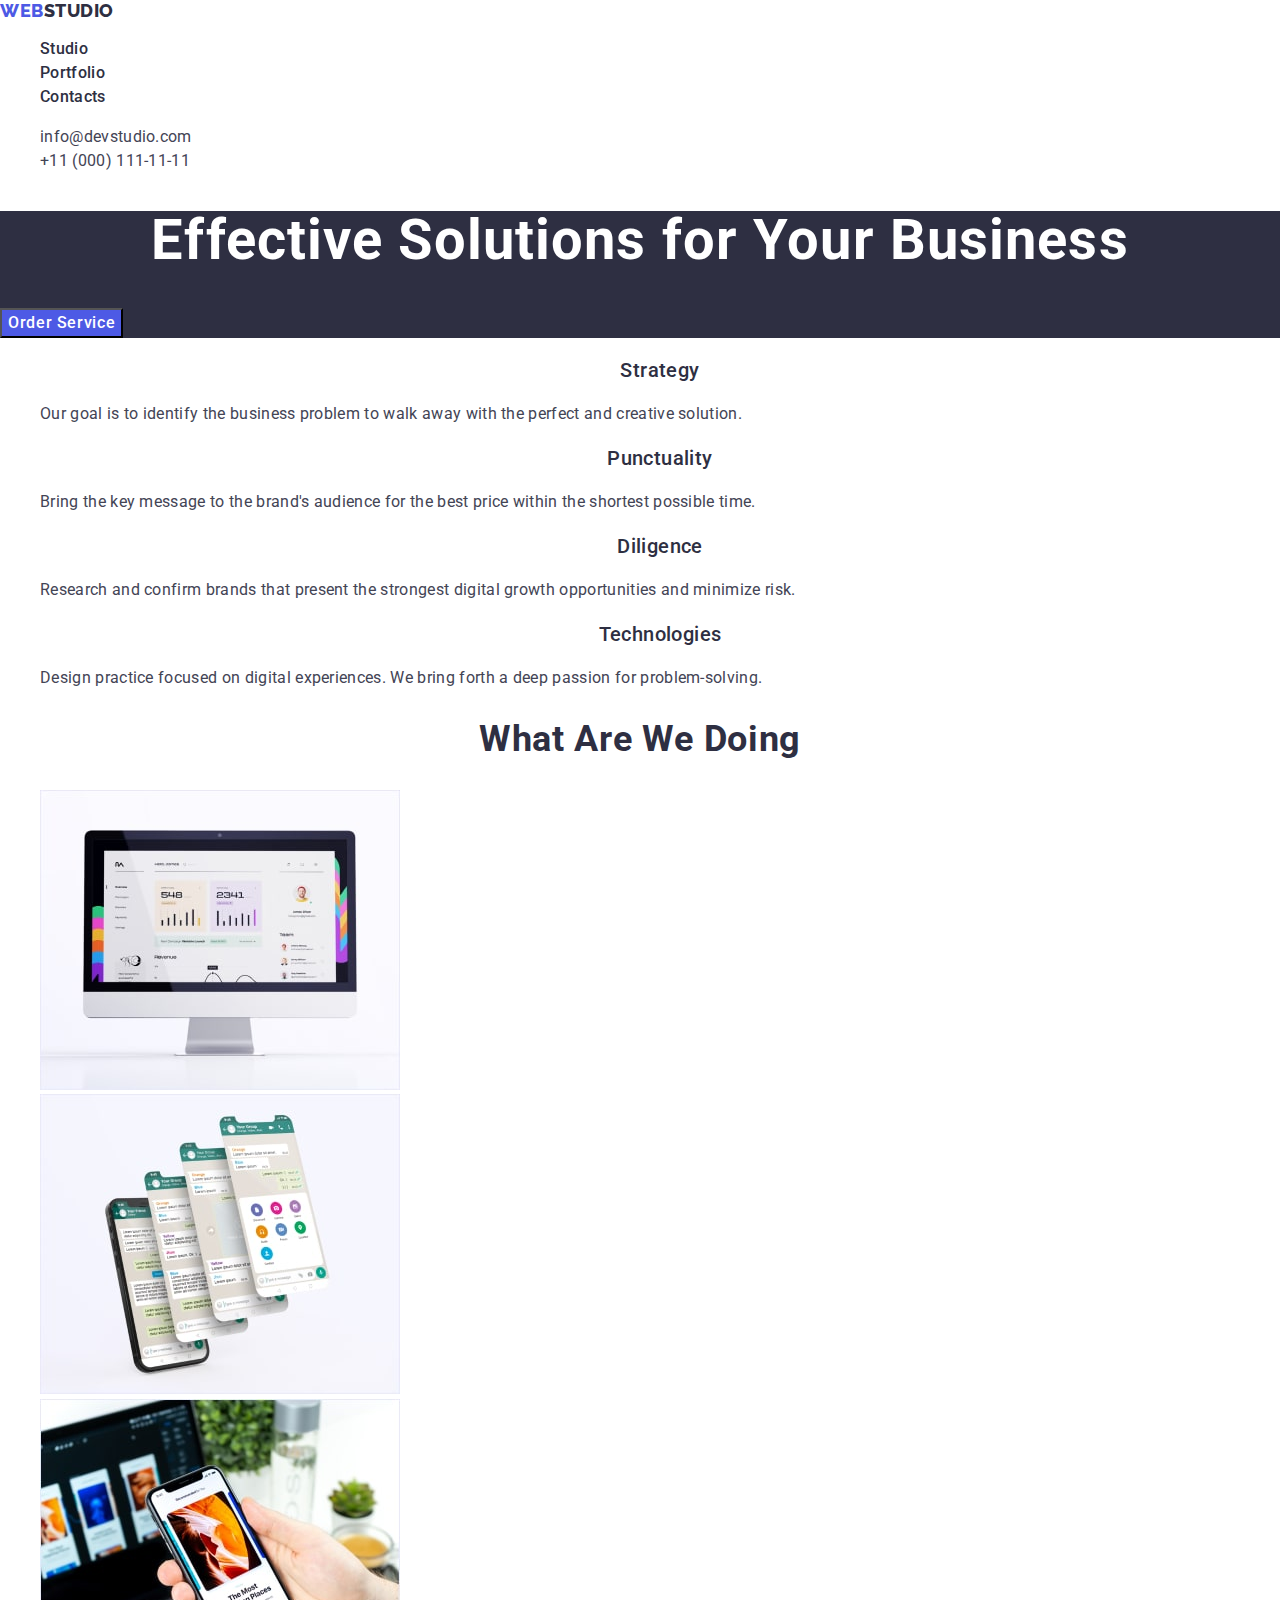
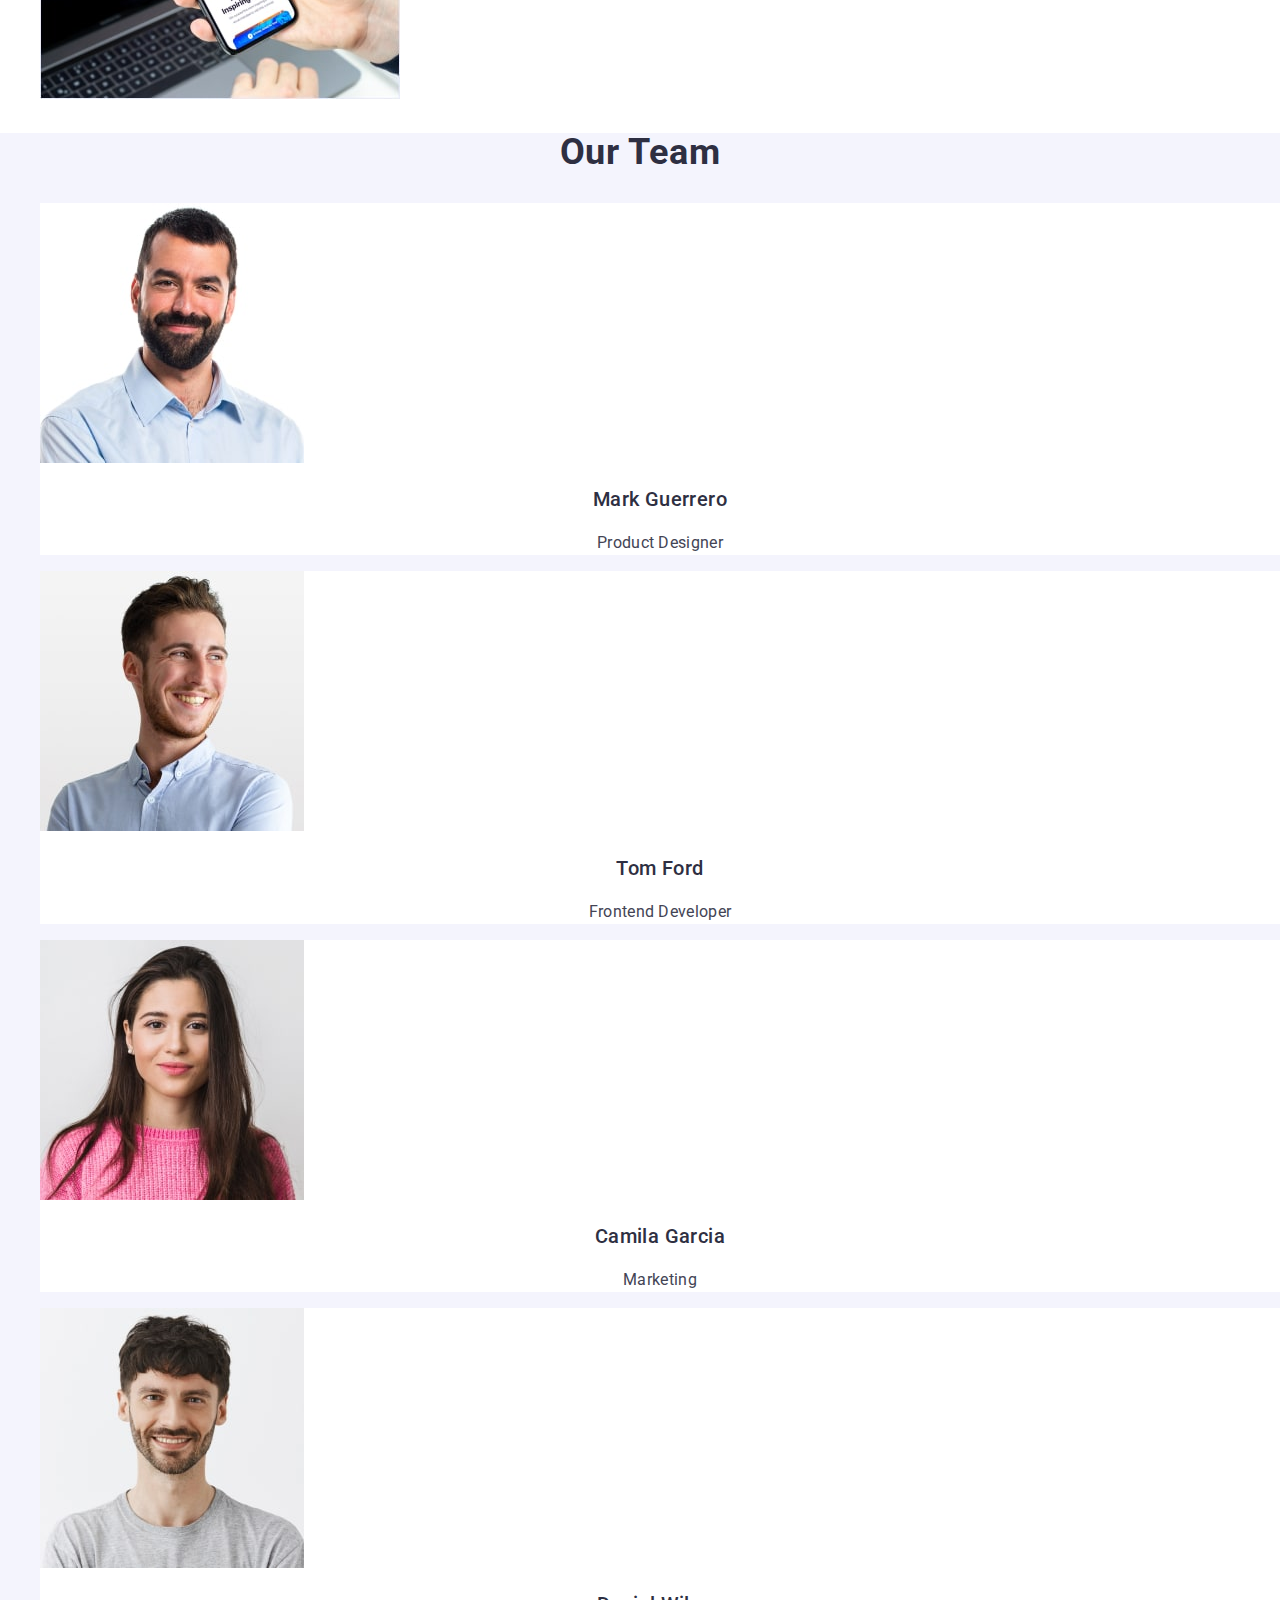
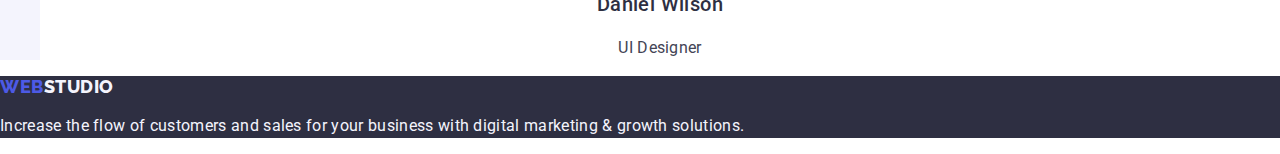
<file: index.html>
<!DOCTYPE html>
<html lang="en">

    <head>
        <meta charset="UTF-8">
        <meta http-equiv="X-UA-Compatible" content="IE=edge">
        <meta name="viewport" content="width=device-width, initial-scale=1.0">
        <title>Web Studio</title>
        <link rel="preconnect" href="https://fonts.googleapis.com">
        <link rel="preconnect" href="https://fonts.gstatic.com" crossorigin>
        <link href="https://fonts.googleapis.com/css2?family=Raleway:wght@800&family=Roboto:wght@400;500;700;900&display=swap"
            rel="stylesheet">
        <link rel="stylesheet" href="https://cdn.jsdelivr.net/npm/modern-normalize@2.0.0/modern-normalize.min.css">
        <link rel="stylesheet" href="./css/styles.css">
    </head>

    <body>
        <header class="header">
            <nav>
                <a href="./index.html" class="header-logo link">
                    Web<span class="header-logo-last">Studio</span>
                </a>
                <ul class="list">
                    <li><a href="./index.html" class="header-list-item link">Studio</a></li>
                    <li><a href="./portfolio.html" class="header-list-item link">Portfolio</a></li>
                    <li><a href="" class="header-list-item link">Contacts</a></li>
                </ul>
            </nav>

            <address class="header-address">
                <ul class="list">
                    <li><a href="mailto:info@devstudio.com" class="header-address link">info@devstudio.com</a></li>
                    <li><a href="tel:+110001111111" class="header-address link">+11 (000) 111-11-11</a></li>
                </ul>
            </address>
        </header>
        
        <main>
            <section class="hero">
                <h1 class="hero-title">Effective Solutions for Your Business</h1>
                <button type="button" class="hero-bottom-text">Order Service</button>
            </section>

            <section>
                <h2 class="feature-list-head" hidden>Solutions</h2>
                <ul class="list">
                    <li>
                        <h3 class="feature-list-head">Strategy</h3>
                        <p class="feature-item">
                            Our goal is to identify the business problem to walk away with the perfect and creative solution.
                        </p>
                    </li>

                    <li>
                        <h3 class="feature-list-head">Punctuality</h3>
                        <p class="feature-item">
                            Bring the key message to the brand's audience for the best price within the shortest possible time.
                        </p>
                    </li>

                    <li>
                        <h3 class="feature-list-head">Diligence</h3>
                        <p class="feature-item">
                            Research and confirm brands that present the strongest digital growth opportunities and minimize risk.
                        </p>
                    </li>

                    <li>
                        <h3 class="feature-list-head">Technologies</h3>
                        <p class="feature-item">
                            Design practice focused on digital experiences. We bring forth a deep passion for problem-solving.
                        </p>
                    </li>
                </ul>
            </section>

            <section>
                <h2 class="img-head">What are we doing</h2>
                <ul class="list">
                    <li>
                        <img src="./images/doing/doing1.jpg" alt="Desktop" width="360" height="300" />
                    </li>

                    <li>
                        <img src="./images/doing/doing2.jpg" alt="App for Mobile" width="360" height="300" />
                    </li>

                    <li >
                        <img src="./images/doing/doing3.jpg" alt="Laptop" width="360" height="300" />
                    </li>
                </ul>
            </section>

            <section class="team">
                <h2 class="team-head">Our Team</h2>
                <ul class="list">
                    <li class="team-list">
                        <img src="./images/team/team1.jpg" alt="Mark Guerrero" width="264" height="260" />
                        <h3 class="team-h">Mark Guerrero</h3>
                        <p class="team-p">Product Designer</p>
                    </li>

                    <li class="team-list">
                        <img src="./images/team/team2.jpg" alt="Tom Ford" width="264" height="260" />
                        <h3 class="team-h">Tom Ford</h3>
                        <p class="team-p">Frontend Developer</p>
                    </li>

                    <li class="team-list">
                        <img src="./images/team/team3.jpg" alt="Camila Garcia" width="264" height="260" />
                        <h3 class="team-h">Camila Garcia</h3>
                        <p class="team-p">Marketing</p>
                    </li>
                    
                    <li class="team-list">
                        <img src="./images/team/team4.jpg" alt="Daniel Wilson" width="264" height="260" />
                        <h3 class="team-h">Daniel Wilson</h3>
                        <p class="team-p">UI Designer</p>
                    </li>
                </ul>
            </section>
        </main>
        
        <footer class="footer">
            <a href="./index.html" class="footer-logo link">
                Web<span class="footer-logo-last">Studio</span>
            </a>
            <p class="footer-title">
                Increase the flow of customers and sales for your business with digital marketing & growth solutions.
            </p>
        </footer>
    </body>
</html>
</file>
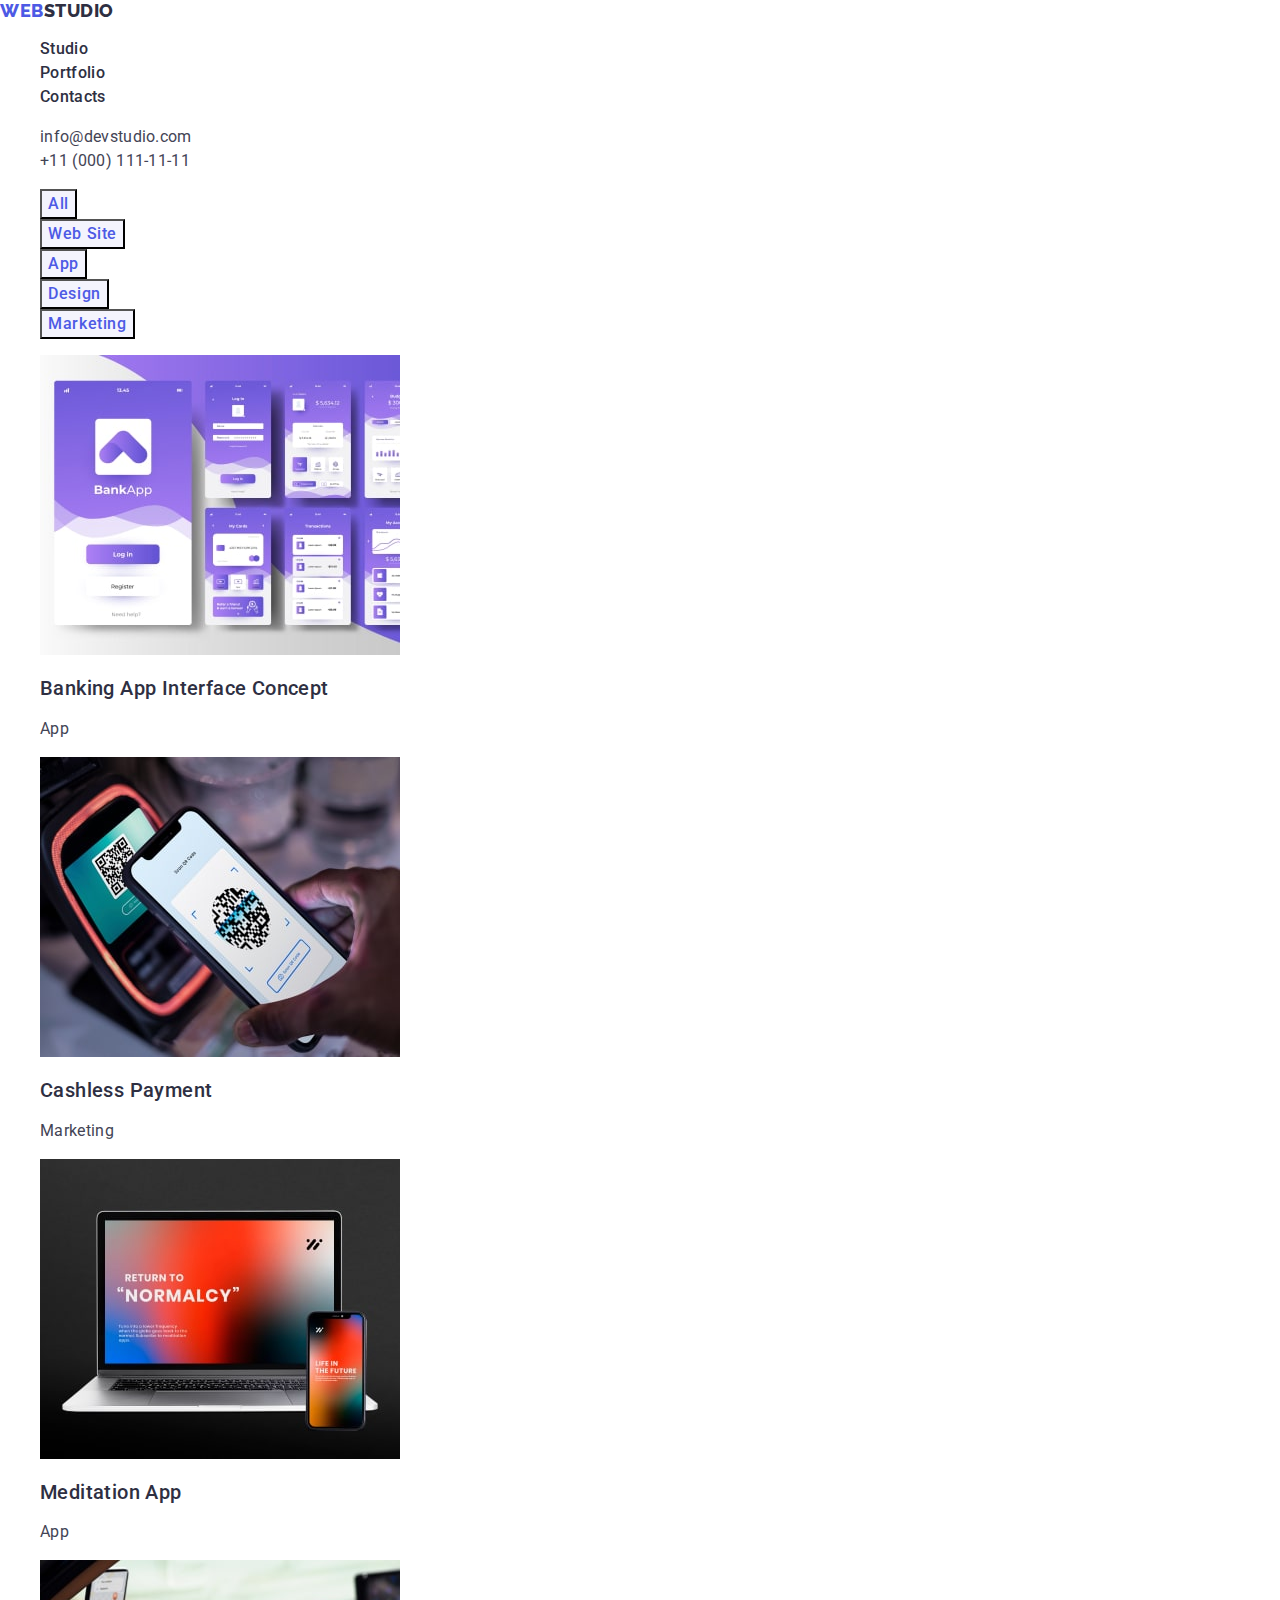
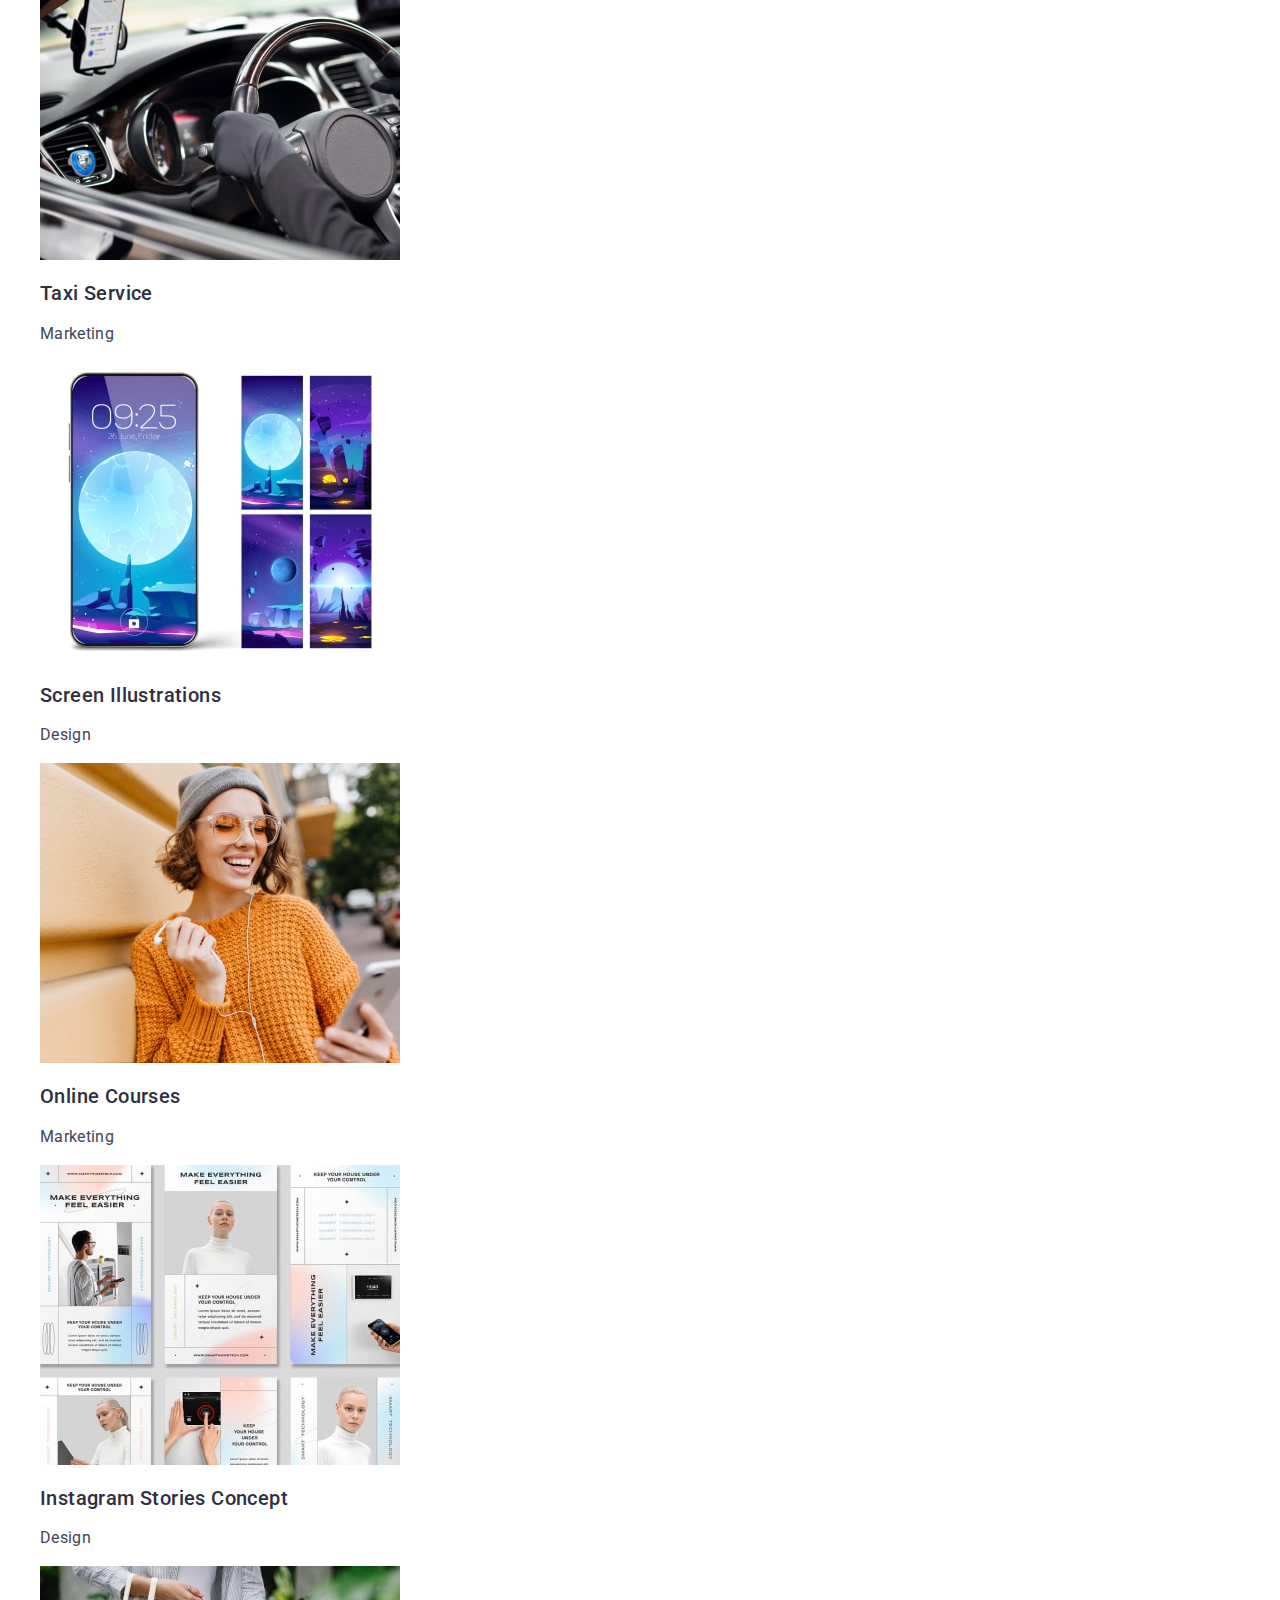
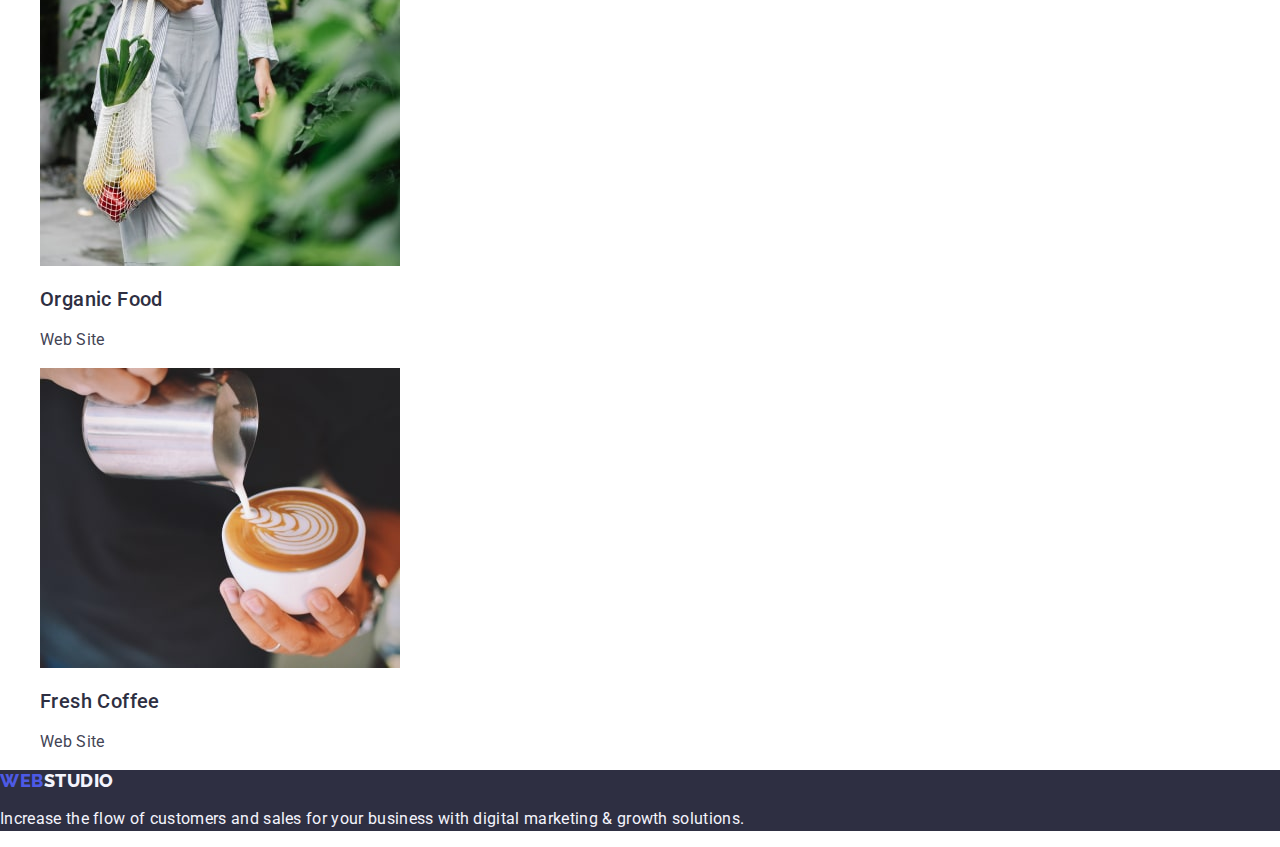
<file: portfolio.html>
<!DOCTYPE html>
<html lang="en">

    <head>
        <meta charset="UTF-8">
        <meta http-equiv="X-UA-Compatible" content="IE=edge">
        <meta name="viewport" content="width=device-width, initial-scale=1.0">
        <title>Web Studio</title>
        <link rel="preconnect" href="https://fonts.googleapis.com">
        <link rel="preconnect" href="https://fonts.gstatic.com" crossorigin>
        <link href="https://fonts.googleapis.com/css2?family=Raleway:wght@800&family=Roboto:wght@400;500;700;900&display=swap"
            rel="stylesheet">
        <link rel="stylesheet" href="https://cdn.jsdelivr.net/npm/modern-normalize@2.0.0/modern-normalize.min.css">
        <link rel="stylesheet" href="./css/styles.css">
    </head>

    <body>
        <header class="header">
            <nav>
                <a href="./index.html" class="header-logo link">
                    Web<span class="header-logo-last">Studio</span>
                </a>
                <ul class="list">
                    <li><a href="./index.html" class="header-list-item link">Studio</a></li>
                    <li><a href="./portfolio.html" class="header-list-item link">Portfolio</a></li>
                    <li><a href="" class="header-list-item link">Contacts</a></li>
                </ul>
            </nav>

            <address class="header-address">
                <ul class="list">
                    <li><a href="mailto:info@devstudio.com" class="header-address link">info@devstudio.com</a></li>
                    <li><a href="tel:+110001111111" class="header-address link">+11 (000) 111-11-11</a></li>
                </ul>
            </address>
        </header>

        <main>
            <section>
                <h1 hidden>Portfolio</h1>
                <ul class="list">
                    <li><button type="button" class="filter-btn">All</button></li>
                    <li><button type="button" class="filter-btn">Web Site</button></li>
                    <li><button type="button" class="filter-btn">App</button></li>
                    <li><button type="button" class="filter-btn">Design</button></li>
                    <li><button type="button" class="filter-btn">Marketing</button></li>
                </ul>

                <ul class="list">
                    <li class="card-list">
                        <a href="" class="link">
                            <img src="./images/portfolio/BankingApp221-min.jpg" alt="Banking App Interface Concept" width="360" height="300" />
                            <h2 class="card-list-h">Banking App Interface Concept</h2>
                            <p class="card-list-p">App</p>                        
                        </a>
                    </li>

                    <li class="link card-list">
                        <a href="" class="link">
                            <img src="./images/portfolio/CashlessPayment222-min.jpg" alt="Cashless Payment" width="360" height="300" />
                            <h2 class="card-list-h">Cashless Payment</h2>
                            <p class="card-list-p">Marketing</p>                        
                        </a>
                    </li>

                    <li class="link card-list">
                        <a href="" class="link">
                            <img src="./images/portfolio/Medition223-min.jpg" alt="Meditation App" width="360" height="300" />
                            <h2 class="card-list-h">Meditation App</h2>
                            <p class="card-list-p">App</p>
                        </a>
                    </li>

                    <li class="link card-list">
                        <a href="" class="link">
                            <img src="./images/portfolio/TaxiService231-min.jpg" alt="Taxi Service" width="360" height="300" />
                            <h2 class="card-list-h">Taxi Service</h2>
                            <p class="card-list-p">Marketing</p>                        
                        </a>
                    </li>

                    <li class="link card-list">
                        <a href="" class="link">
                            <img src="./images/portfolio/ScreenIllusrations232-min.jpg" alt="Screen Illustrations" width="360" height="300" />
                            <h2 class="card-list-h">Screen Illustrations</h2>
                            <p class="card-list-p">Design</p>                        
                        </a>
                    </li>

                    <li class="link card-list">
                        <a href="" class="link">
                            <img src="./images/portfolio/OnlineCourses233-min.jpg" alt="Online Courses" width="360" height="300" />
                            <h2 class="card-list-h">Online Courses</h2>
                            <p class="card-list-p">Marketing</p>                        
                        </a>
                    </li>

                    <li class="link card-list">
                        <a href="" class="link">
                            <img src="./images/portfolio/InstagramStoriesConcept241-min.jpg" alt="Instagram Stories Concept" width="360" height="300" />
                            <h2 class="card-list-h">Instagram Stories Concept</h2>
                            <p class="card-list-p">Design</p>                        
                        </a>
                    </li>

                    <li class="link card-list">
                        <a href="" class="link">
                            <img src="./images/portfolio/OrganicFood242-min.jpg" alt="Organic Food" width="360" height="300" />
                            <h2 class="card-list-h">Organic Food</h2>
                            <p class="card-list-p">Web Site</p>                        
                        </a>
                    </li>

                    <li class="link card-list">
                        <a href="" class="link">
                            <img src="./images/portfolio/FreshCoffee243-min.jpg" alt="Fresh Coffee" width="360" height="300" />
                            <h2 class="card-list-h">Fresh Coffee</h2>
                            <p class="card-list-p">Web Site</p>                      
                        </a>
                    </li>
                </ul>
            </section>
        </main>

        <footer class="footer">
            <a href="./index.html" class="footer-logo link">
                Web<span class="footer-logo-last">Studio</span>
            </a>
            <p class="footer-title">
                Increase the flow of customers and sales for your business with digital marketing & growth solutions.
            </p>
        </footer>
    </body>
</html>
</file>
<file: css/styles.css>
:root {
    --primary-brand: #4D5AE5;
    --pressed-state: #404BBF;
    --dark: #2E2F42;
    --success: #31D0AA;
    --text: #434455;
    --subtle-text: #8E8F99;
    --accent: #E7E9FC;
    --light: #F4F4FD;
    --modal-overlay: #ABACB3;
    --hero-background: #6D6D7B;
    --white-background: #FFFFFF;
    --modal-background: #FCFCFC;
    --primaty-font: 'Roboto', sans-serif;
}

body {
    font-family: var(--primaty-font);
    background-color: var(--white-background);
    color: var(--text);
}

.list {
    list-style-type: none;
}

.link {
    text-decoration: none;
}

button {
    cursor: pointer;
}

/**-------------- HEADER------------------ */

.header {

}

.header-logo {
    font-family: 'Raleway', sans-serif;
    font-weight: 800;
    font-size: 18px;
    line-height: 1.17;
    letter-spacing: 0.03em;
    text-transform: uppercase;
    color: var(--primary-brand);
}

.header-logo-last {
    color: var(--dark);
}

.header-list-item {
    font-weight: 500;
    font-size: 16px;
    line-height: 1.5;
    letter-spacing: 0.02em;
    color: var(--dark);
}

.header-list-item:hover,
.header-list-item:focus {
    color: var(--pressed-state);
}

.header-address {
    font-style: normal;
    font-size: 16px;
    line-height: 1.5;
    letter-spacing: 0.02em;
    color: var(--text);
}

.header-address:hover,
.header-address:focus {
    color: var(--pressed-state);
}

/**-------------- HERO------------------ */

.hero {
    background: var(--dark);
}

.hero-title {
    font-size: 56px;
    line-height: 1.07;
    text-align: center;
    letter-spacing: 0.02em;
    color: var(--white-background);
}

.hero-bottom-text {
    font-weight: 500;
    font-size: 16px;
    line-height: 1.5;
    background: var(--primary-brand);
    color: var(--white-background);
    letter-spacing: 0.04em;
}

.hero-bottom-text:hover,
.hero-bottom-text:focus {
    background: var(--pressed-state);
}

/**-------------- Feature--------------- */

.feature-list-head {
    font-weight: 500;
    font-size: 20px;
    line-height: 1.2;
    text-align: center;
    letter-spacing: 0.02em;
    color: var(--dark);
}

.feature-item {
    font-size: 16px;
    line-height: 1.5;
    letter-spacing: 0.02em;
    color: var(--text);
}

/**-------------- IMG------------------ */

.img-head {
    font-size: 36px;
    line-height: 1.11;
    text-align: center;
    letter-spacing: 0.02em;
    text-transform: capitalize;
    color: var(--dark);
}

/**-------------- Team------------------ */

.team {
    background: var(--light);
}

.team-head {
    font-size: 36px;
    line-height: 1.11;
    text-align: center;
    letter-spacing: 0.02em;
    text-transform: capitalize;
    color: var(--dark);
}

.team-list {
    background-color: var(--white-background);
}

.team-h {
    font-weight: 500;
    font-size: 20px;
    line-height: 1.2;
    text-align: center;
    letter-spacing: 0.02em;
    color: var(--dark);
}

.team-p {
    font-size: 16px;
    line-height: 1.5;
    text-align: center;
    letter-spacing: 0.02em;
    color: var(--text);
}

/**-------------- Footer------------------ */

.footer {
    background-color: var(--dark);
}

.footer-logo {
    font-family: 'Raleway', sans-serif;
    font-weight: 800;
    font-size: 18px;
    line-height: 1.17;
    letter-spacing: 0.03em;
    text-transform: uppercase;
    color: var(--primary-brand);
}

.footer-logo-last {
    color: var(--light);
}

.footer-title {
    font-size: 16px;
    line-height: 1.5;
    letter-spacing: 0.02em;
    color: var(--light);
}

/**============== Portfolio ============= */

/**------------- Filter btn------------- */

.filter-btn {
    font-weight: 500;
    font-size: 16px;
    line-height: 1.5;
    text-align: center;
    letter-spacing: 0.04em;
    background-color: var(--light);
    color: var(--primary-brand);
}

.filter-btn:hover,
.filter-btn:focus {
    background-color: var(--pressed-state);
    color: var(--white-background);
}

/**------------- Project card------------- */

.card-list {
    text-decoration: none
}

.card-list-h {
    font-weight: 500;
    font-size: 20px;
    line-height: 1.2;
    letter-spacing: 0.02em;
    color: var(--dark);
}

.card-list-p {
    font-size: 16px;
    line-height: 1.5;
    letter-spacing: 0.02em;
    color: var(--text);
}
</file>
